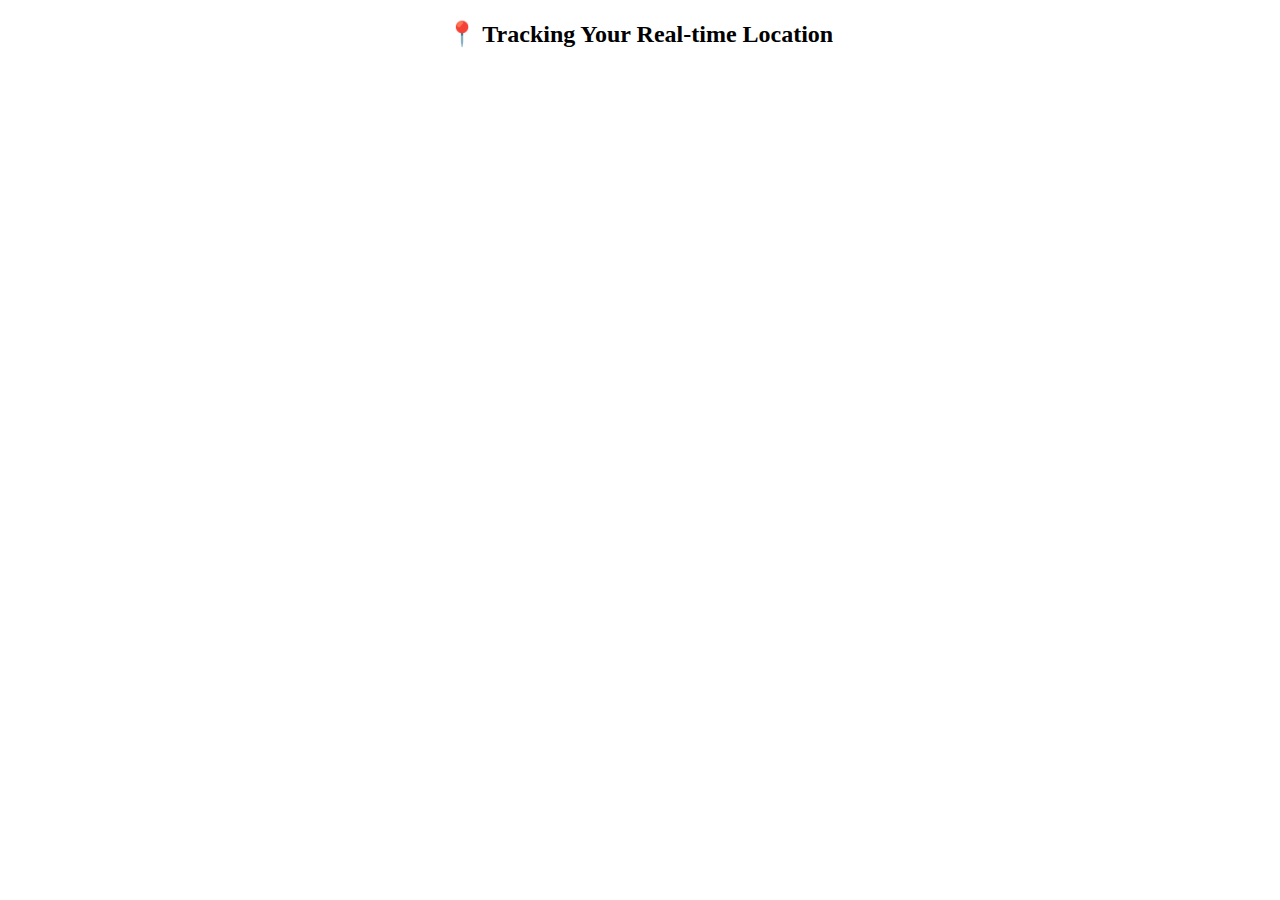
<file: blinker.html>
<!DOCTYPE html>
<html>
<head>
  <title>Real-time Blinking Location Tracker</title>
  <meta charset="utf-8" />
  <meta name="viewport" content="width=device-width, initial-scale=1.0">
  <style>
    
  </style>
</head>
<body>
  <h2 style="text-align:center;">📍 Tracking Your Real-time Location</h2>
  <div id="map"></div>

  <script>
  </script>
</body>
</html>
</file>
